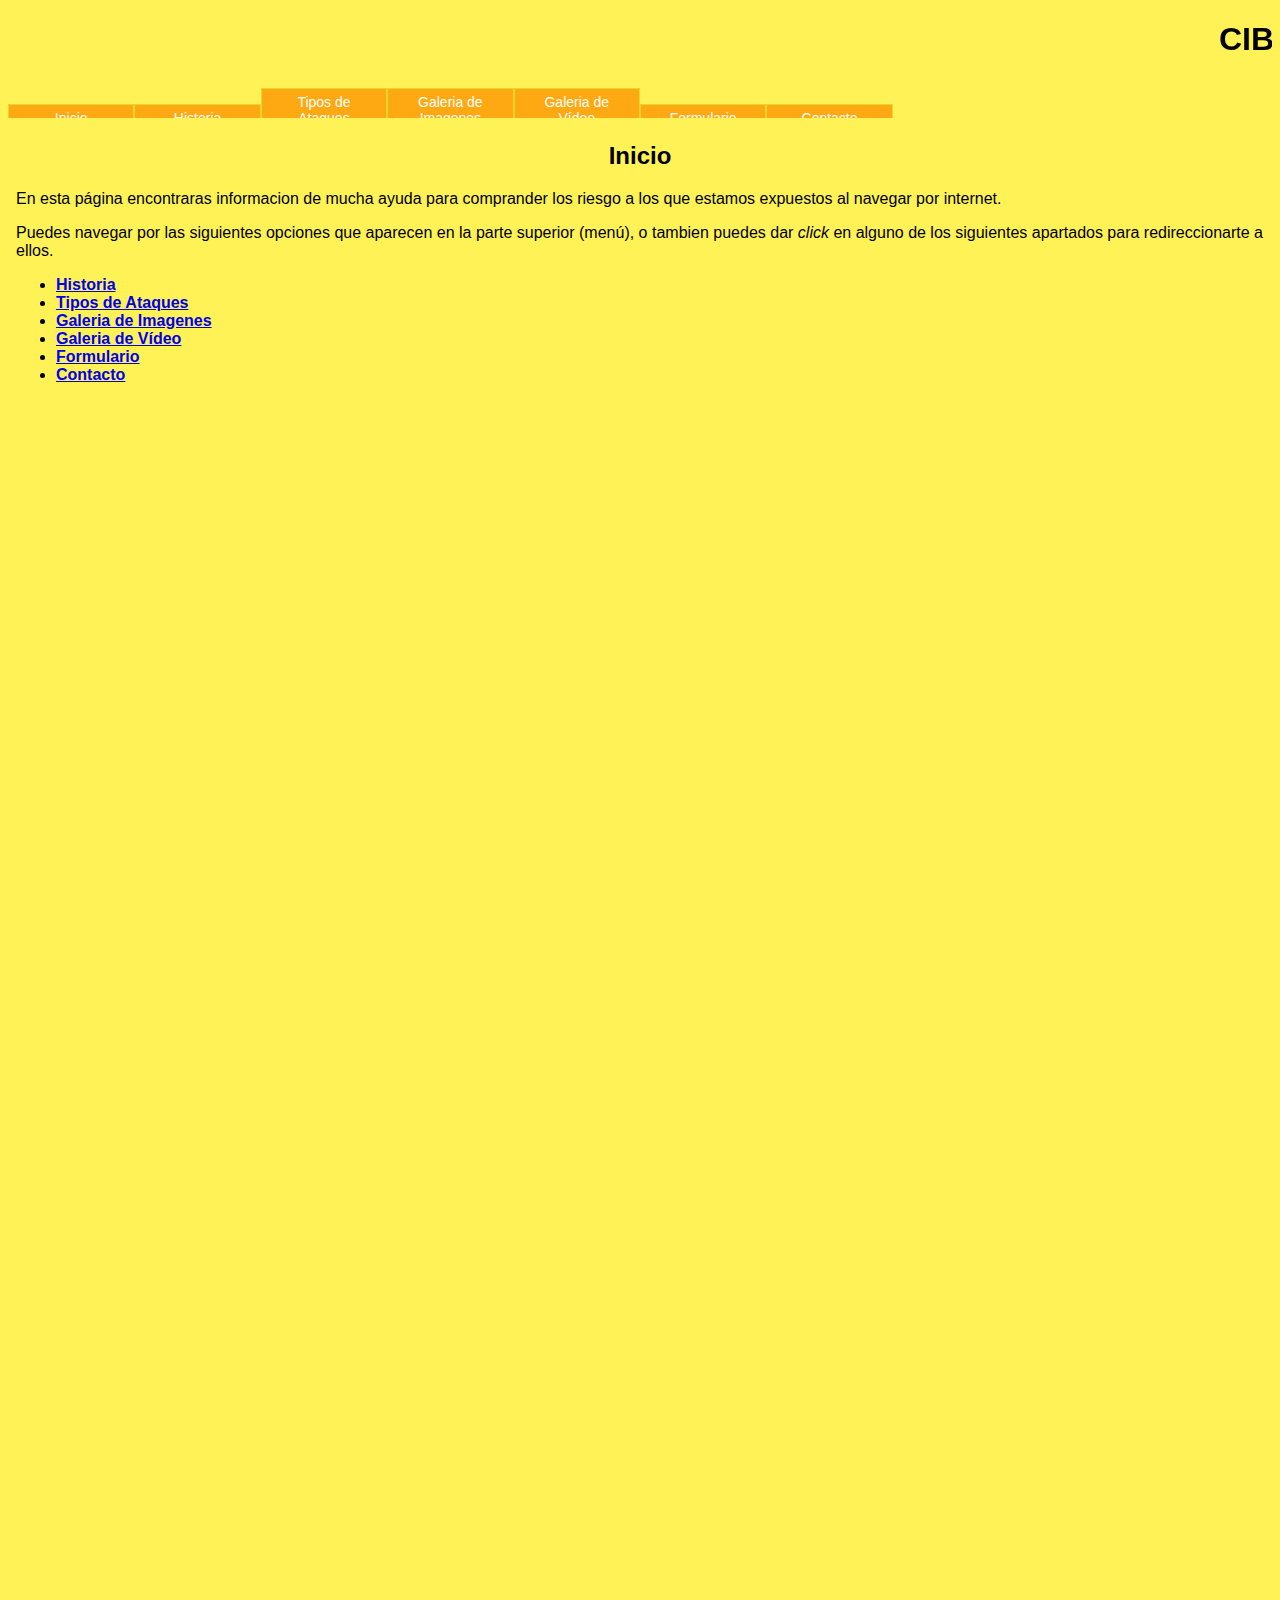
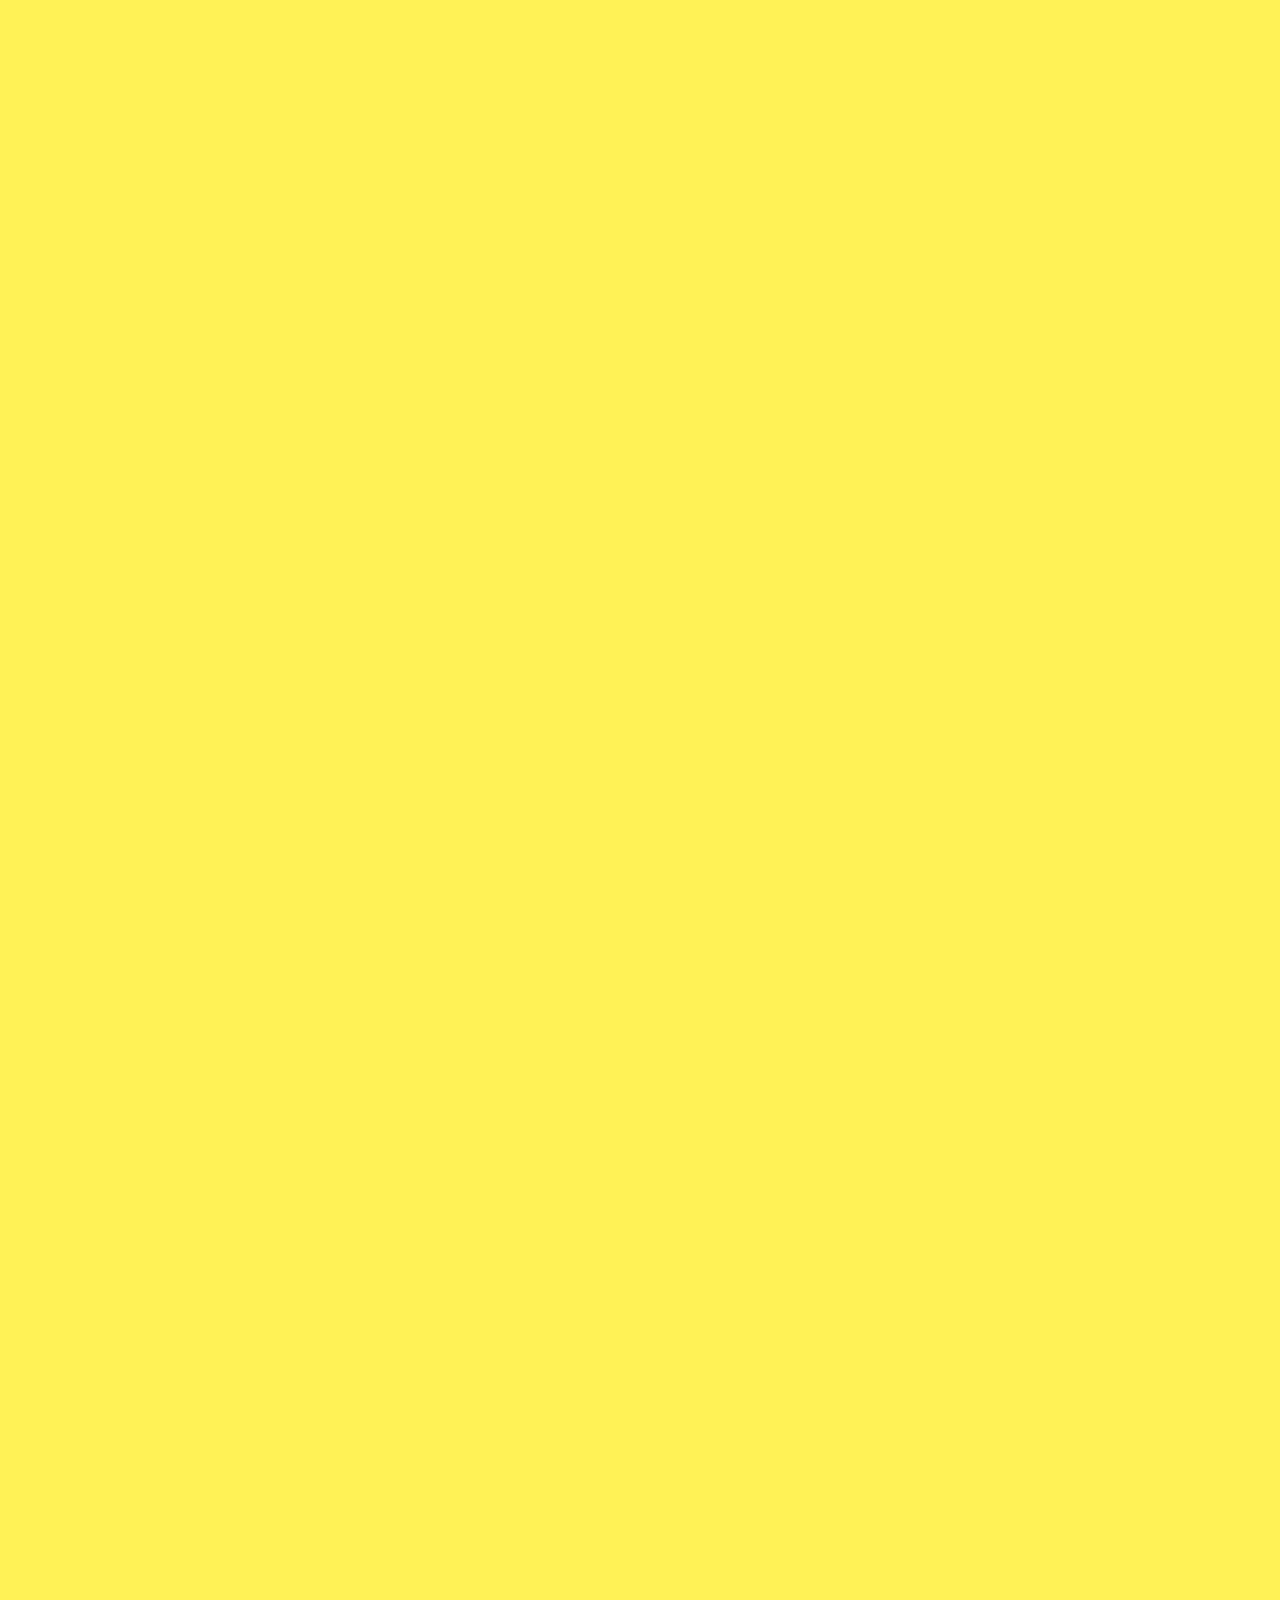
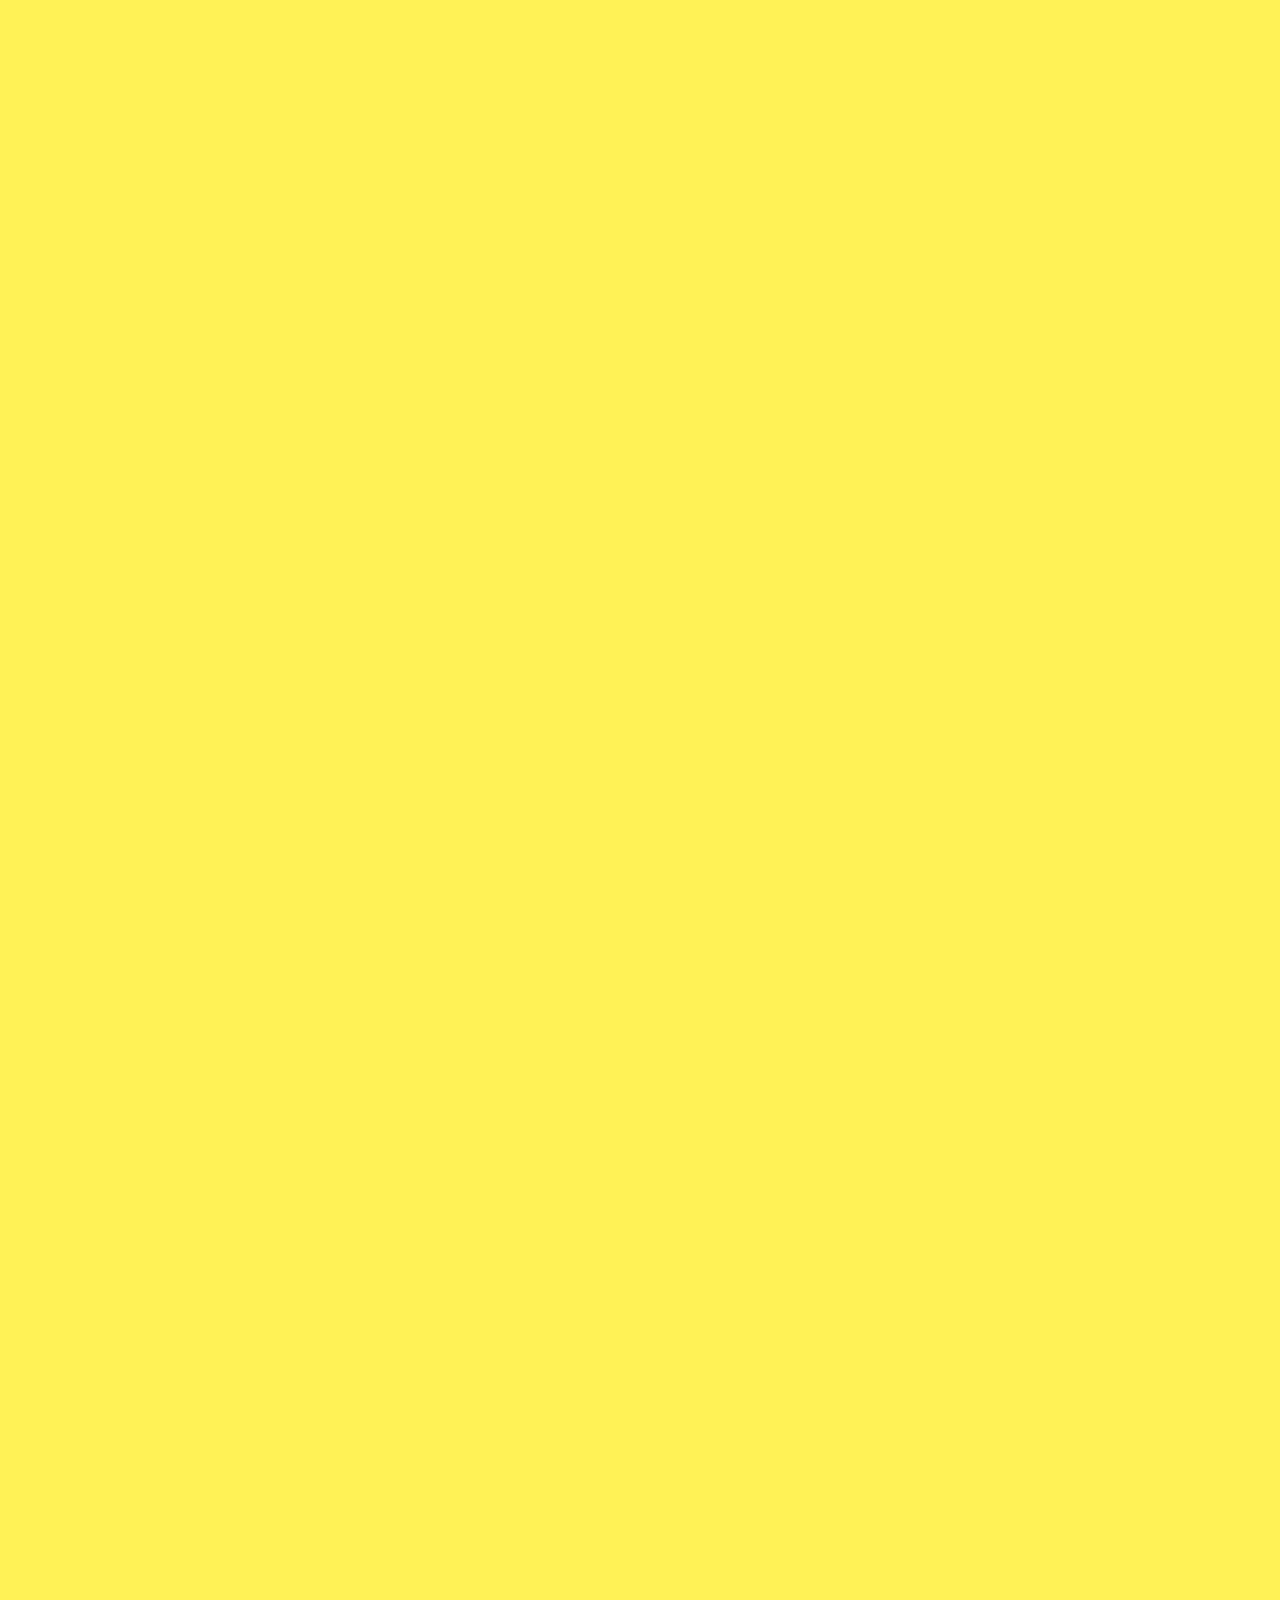
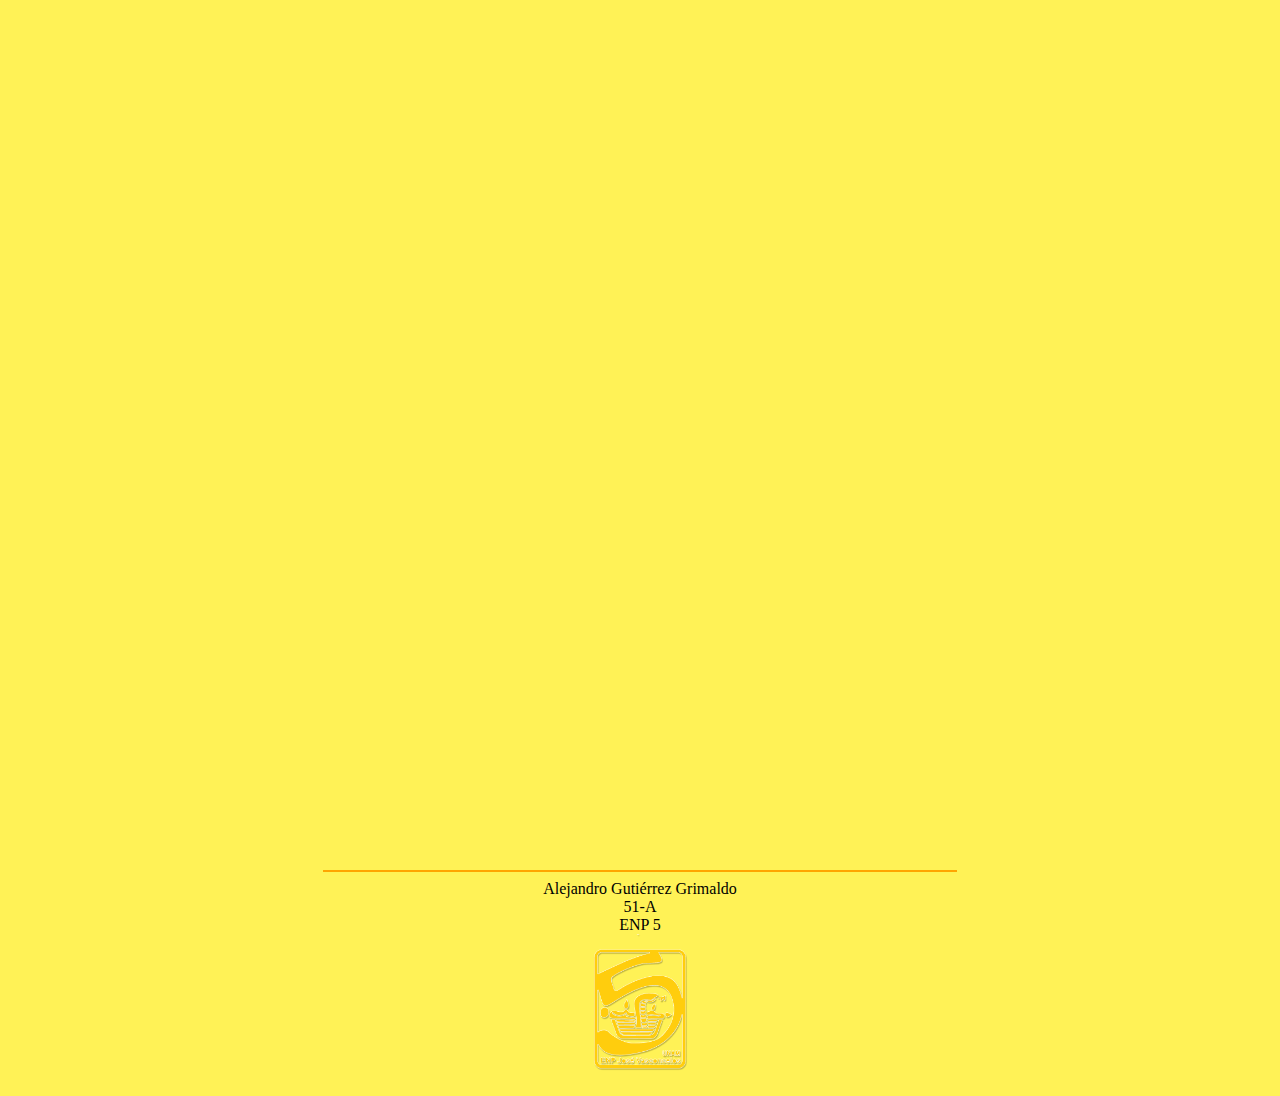
<file: HTML-CSS/Index.html>
<!DOCTYPE html>
<html>
    <!--       _
       .__(.)< (CUACK)
        \___)   
 ~~~~~~~~~~~~~~~~~~-->
    <head>
        <title>
            AG - CIBERSEGURIDAD
        </title>
        <link rel="icon" href="img/logo.png">
        <link rel="stylesheet" href="css2.css">
    </head>
    <body>

        <div id="titulo"></div>
            <header>
                <font face="helvetica">
                    <h1 ><marquee behavitor="alternate" direction="left">
                        CIBERSEGURIDAD
                    </marquee>

                        </div>
                    </h1>
                </font>
            </header>
        </div>
        <div id="menu">
            <iframe src="menu.html" name="menu" width="100%" height="30px" scrolling="no" frameborder="no"></iframe>
        </div>

        <div id="contenido">
            <iframe src="Inicio.html" frameborder="0" name="contenido" width="100%" height="5500px" scrolling="no"></iframe>
        </div>
        <br>
        <br>
        <center><hr width="50%" color="orange">
            <div id="Creditos">
            Alejandro Gutiérrez Grimaldo
            <br>51-A
            <br>ENP 5
            <br>
            <img src="img/2.jpg.png" alt="" height="150px">
        </center>
        </div>
    </body>
</html>
</file>
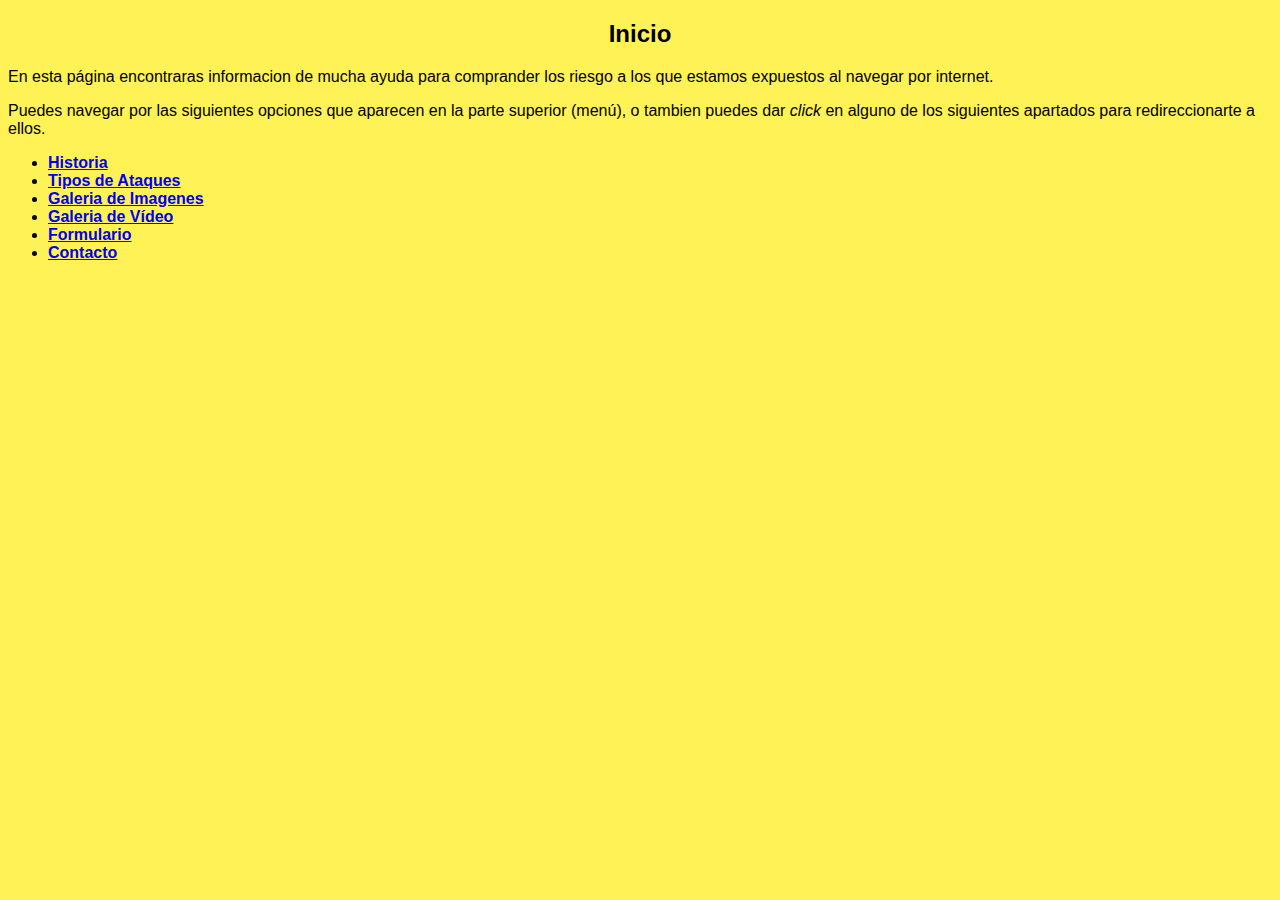
<file: HTML-CSS/Inicio.html>
<!DOCTYPE html>
<html>
    <head>
        <link rel="stylesheet" href="css2.css">
    </head>
    <body>
        <font face="helvetica">
        <h2>
            <center>
                Inicio
            </center>
        </h2>
        <p>
            En esta página encontraras informacion de mucha ayuda para comprander los riesgo a los que estamos expuestos al navegar por internet.
        </p>
        <p>
            Puedes navegar por las siguientes opciones que aparecen en la parte superior (menú), o tambien puedes dar <i> click </i> en alguno de los siguientes apartados para redireccionarte a ellos.</p>
        <ul>
            <strong>
            <li>
                <a href="Historia.html" target="contenido">Historia</a>
            </li>
            <li>
                <a href="Tipos de ataques.html" target="contenido">Tipos de Ataques</a>
            </li>
            <li>
                <a href="Gleria de Imagenes.html" target="contenido">Galeria de Imagenes</a>
            </li>
            <li>
                <a href="Galeria de Videos.html" target="contenido">Galeria de Vídeo</a>
            </li>
            <li>
                <a href="Formulario.html" target="contenido">Formulario</a>
            </li>
            <li>
                <a href="contacto.html" target="contenido">Contacto</a>
            </li>
        </strong>
        </ul>
        </font>
    </body>
</html>
</file>
<file: HTML-CSS/css2.css>
body{
    background-color: #FFF256;
    color: rgb(0, 0, 0);
}
p{
    color: black;
}
#titulo{
    font-style: italic;
}
#creditos{
    background-color: lightgray;
}
.contenedor:hover .imagen {-webkit-transform:scale(1.3);transform:scale(1.3);}
.contenedor {overflow:hidden;}
</file>
